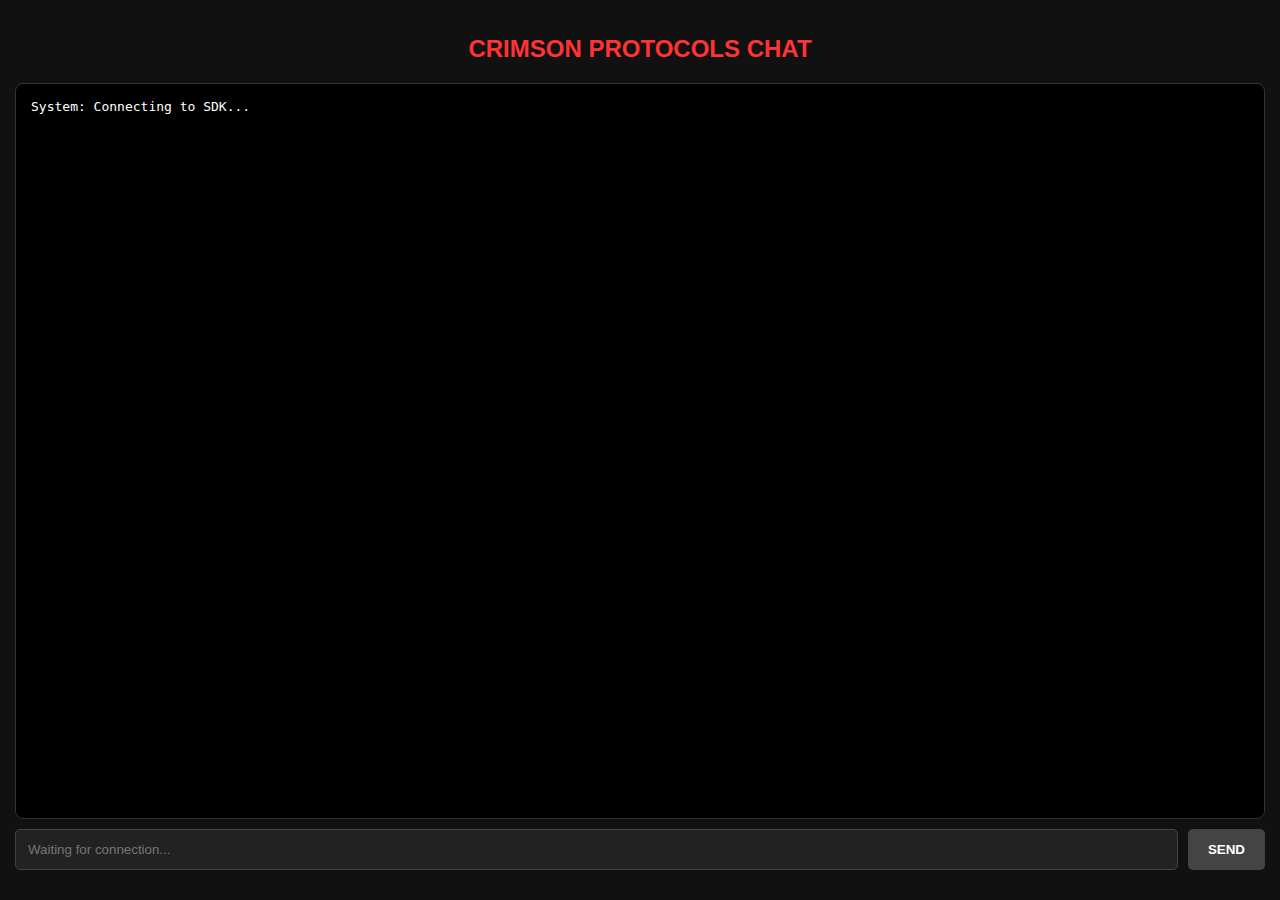
<file: index.html>
<!DOCTYPE html>
<html lang="en">
<head>
    <meta charset="UTF-8">
    <title>Crimson Protocols | Web Bridge</title>
    <style>
        body { background: #111; color: white; font-family: sans-serif; display: flex; flex-direction: column; height: 95vh; margin: 0; padding: 15px; }
        #chat-log { flex: 1; overflow-y: auto; background: #000; border: 1px solid #333; padding: 15px; border-radius: 8px; font-family: monospace; }
        .controls { display: flex; gap: 10px; margin-top: 10px; }
        input { flex: 1; padding: 12px; border-radius: 5px; border: 1px solid #444; background: #222; color: white; }
        button { padding: 10px 20px; background: #ff0000; color: white; border: none; border-radius: 5px; cursor: pointer; font-weight: bold; }
        button:disabled { background: #444; }
    </style>
</head>
<body>

    <h2 style="color:#ff3333; text-align:center;">CRIMSON PROTOCOLS CHAT</h2>
    <div id="chat-log">System: Connecting to SDK...</div>
    
    <div class="controls">
        <input type="text" id="msgInput" placeholder="Waiting for connection..." disabled>
        <button id="sendBtn" onclick="sendMsg()" disabled>SEND</button>
    </div>

    <!-- THIS IS THE CRITICAL PART: WE ONLY USE YOUR LOCAL FILES -->
    <script src="photon.js"></script>
    <script src="chat.js"></script>

</body>
</html>
</file>
